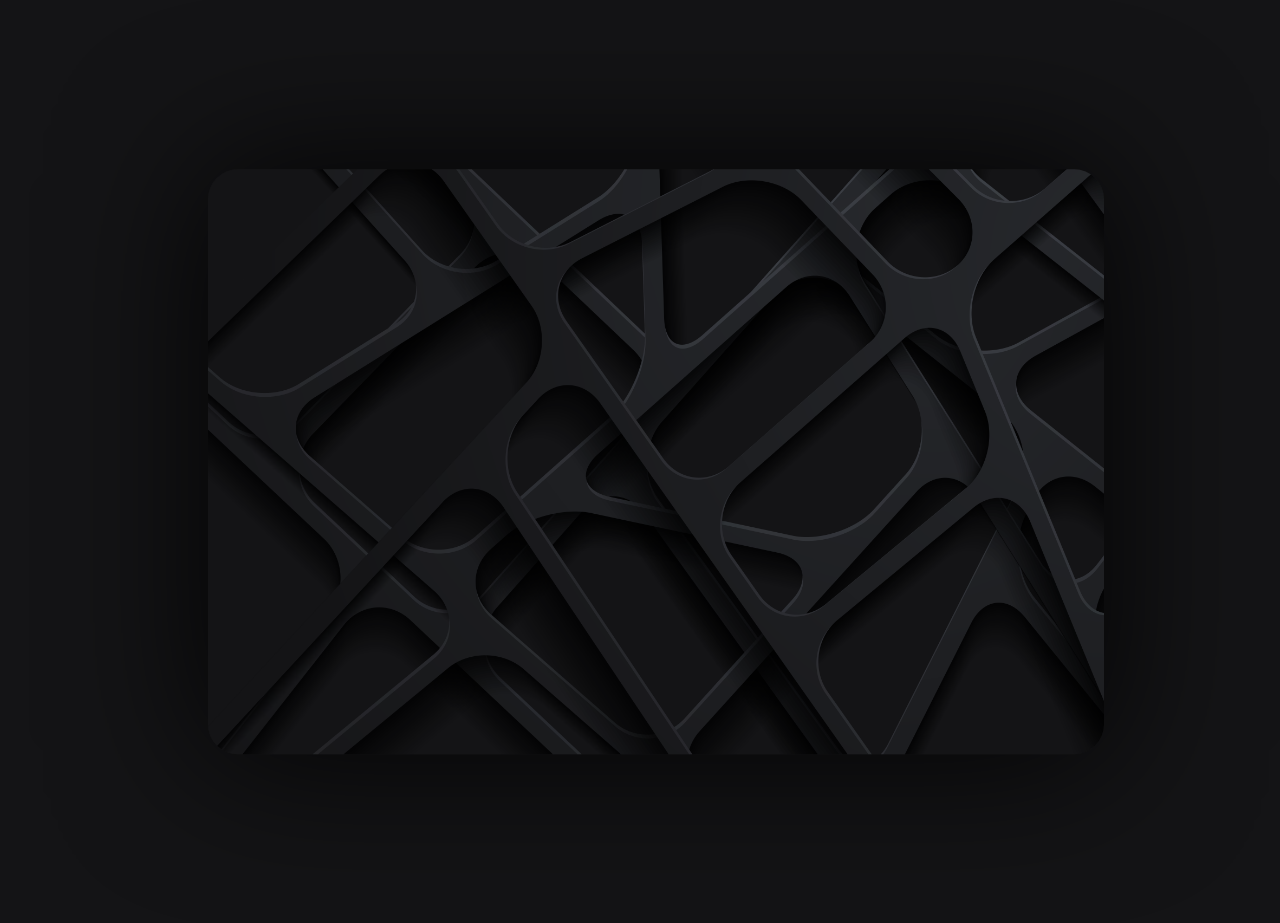
<file: index.html>
<!DOCTYPE html>
<html lang="hu">
    <head>
        <title>
            @revafekete
        </title>
        <meta charset="UTF-8">
        <meta name="viewport" content="width=device-width, height=device-width, initial-scale=1.0">
        <link href="https://cdn.jsdelivr.net/npm/bootstrap@5.3.3/dist/css/bootstrap.min.css" rel="stylesheet" integrity="sha384-QWTKZyjpPEjISv5WaRU9OFeRpok6YctnYmDr5pNlyT2bRjXh0JMhjY6hW+ALEwIH" crossorigin="anonymous">
        <link rel="stylesheet" href="style/style.css">
        <meta property="og:title" content="Fekete Réva">
        <script src="script/script.js"></script>
        <meta name="keywords" content="revafekete, Fekete Réva, Réva"/>
        <meta name="description" content="Fekete Réva weboldala. Projektek, Ismeretek, stb.."/>

        <meta property="og:title" content="Fekete Réva"/>
        <meta property="og:description" content="Fekete Réva weboldala. Projektek, Ismeretek, stb.."/>
        <meta property="og:site_name" content="@revafekete"/>
        <meta property="og:type" content="website"/>
        <meta property="og:url" content="https://revafekete.github.io/"/>

        <link rel="canonical" href="https://revafekete.github.io/" />

        <meta name="theme-color" content="rgba(20, 20, 22, 0.527)">
        <meta property="og:image" content="https://revafekete.github.io/img/trans.png"/>
        <meta property="og:image:width" content="60"/>
        <meta property="og:image:height" content="60"/>

            <link rel="shortcut icon" href="https://revafekete.github.io/img/trans.png"/>
        <link rel="icon" type="image/png" href="img/trans.png" sizes="60x60"/>
        <link rel="apple-touch-icon" sizes="60x60" href="https://revafekete.github.io/img/trans.png"/>

        <script>
            async function setLanguage() {
                try {
                    const userLang = navigator.language || navigator.userLanguage;
    
                    if (userLang.startsWith('hu')) {
            document.documentElement.lang = 'hu';
            document.getElementById('fullname').innerHTML = 'Fekete Réva 🏳️‍⚧️ <br><span class="kissebbszurke">@revafekete.</span>';
            document.getElementById('knowledges').innerHTML = 'Ismeretek.';
            document.getElementById('introduction').innerHTML = 'Bemutatkozás 👋 ';
            document.getElementById('support').innerHTML = 'Támogatás. ';
            document.getElementById('projects').innerHTML = 'Projektek. <span class="keskeny">(legtöbb sulis)</span> ';
            document.getElementById('contr').innerHTML = ' saját / <span class="kek">résztvevő</span>';

        } else if (userLang.startsWith('de')) {
            document.documentElement.lang = 'de';
            document.getElementById('fullname').innerHTML = 'Réva Fekete 🏳️‍⚧️ <br><span class="kissebbszurke">@revafekete.</span>';
            document.getElementById('knowledges').innerHTML = 'Kenntnisse.';
            document.getElementById('introduction').innerHTML = 'Einführung 👋 ';
            document.getElementById('support').innerHTML = 'Unterstütze mich. ';
            document.getElementById('projects').innerHTML = 'Projekte.';
            document.getElementById('contr').innerHTML = ' eigen / <span class="kek">Mitwirkender</span>';

        } else if (userLang.startsWith('fr')) {
            document.documentElement.lang = 'fr';
            document.getElementById('fullname').innerHTML = 'Réva Fekete 🏳️‍⚧️ <br><span class="kissebbszurke">@revafekete.</span>';
            document.getElementById('knowledges').innerHTML = 'Connaissances.';
            document.getElementById('introduction').innerHTML = 'Introduction 👋 ';
            document.getElementById('support').innerHTML = 'Soutenez-moi. ';
            document.getElementById('projects').innerHTML = 'Projets.';
            document.getElementById('contr').innerHTML = ' propre / <span class="kek">contributeur</span>';

        } else if (userLang.startsWith('ja')) {
            document.documentElement.lang = 'ja';
            document.getElementById('fullname').innerHTML = 'エマ・ザンニ 🏳️‍⚧️ <br><span class="kissebbszurke">@revafekete.</span>';
            document.getElementById('knowledges').innerHTML = '知識.';
            document.getElementById('introduction').innerHTML = '自己紹介 👋 ';
            document.getElementById('support').innerHTML = 'サポートしてください。';
            document.getElementById("bymc").setAttribute("data-text", "サポート");
            document.getElementById('projects').innerHTML = 'プロジェクト。';
            document.getElementById('contr').innerHTML = ' 自分 / <span class="kek">貢献者</span>';

        } else if (userLang.startsWith('zh')) {
            document.documentElement.lang = 'zh';
            document.getElementById('fullname').innerHTML = '艾玛·赞尼 🏳️‍⚧️ <br><span class="kissebbszurke">@revafekete.</span>';
            document.getElementById('knowledges').innerHTML = '知识.';
            document.getElementById('introduction').innerHTML = '介绍 👋 ';
            document.getElementById('support').innerHTML = '支持我。';
            document.getElementById("bymc").setAttribute("data-text", "支持");
            document.getElementById('projects').innerHTML = '项目。';
            document.getElementById('contr').innerHTML = ' 自己 / <span class="kek">贡献者</span>';

        } else if (userLang.startsWith('ru')) {
            document.documentElement.lang = 'ru';
            document.getElementById('fullname').innerHTML = 'Эмма Сани 🏳️‍⚧️ <br><span class="kissebbszurke">@revafekete.</span>';
            document.getElementById('knowledges').innerHTML = 'Знания.';
            document.getElementById('introduction').innerHTML = 'Введение 👋 ';
            document.getElementById('support').innerHTML = 'Поддержи меня.';
            document.getElementById("bymc").setAttribute("data-text", "Поддержать");
            document.getElementById('projects').innerHTML = 'Проекты.';
            document.getElementById('contr').innerHTML = ' свой / <span class="kek">участник</span>';

        } else if (userLang.startsWith('es')) {
            document.documentElement.lang = 'es';
            document.getElementById('fullname').innerHTML = 'Réva Fekete 🏳️‍⚧️ <br><span class="kissebbszurke">@revafekete.</span>';
            document.getElementById('knowledges').innerHTML = 'Conocimientos.';
            document.getElementById('introduction').innerHTML = 'Introducción 👋 ';
            document.getElementById('support').innerHTML = 'Apóyame. ';
            document.getElementById("bymc").setAttribute("data-text", "Apoyar");
            document.getElementById('projects').innerHTML = 'Proyectos.';
            document.getElementById('contr').innerHTML = ' propio / <span class="kek">contribuyente</span>';

        } else { 
            document.documentElement.lang = 'en';
            document.getElementById('fullname').innerHTML = 'Réva Fekete 🏳️‍⚧️ <br><span class="kissebbszurke">@revafekete.</span>';
            document.getElementById('knowledges').innerHTML = 'Knowledges.';
            document.getElementById('introduction').innerHTML = 'Introduction 👋 ';
            document.getElementById('support').innerHTML = 'Support me. ';
            document.getElementById('projects').innerHTML = 'Projects. (HU, most are school)';
            document.getElementById('contr').innerHTML = ' own / <span class="kek">contributor</span>';
        }
                } catch (error) {
                    console.error('Error fetching geolocation data:', error);
                }
            }
    
            document.addEventListener('DOMContentLoaded', setLanguage);
        </script>

    </head>
    <body>
        <div class="hatter-container">
            <div class="background"></div>
            <div class="hatter"></div>
        
        </div>
        <div class="container mt-5 justify-content-center">
            <div id="gorgessfel" onclick="scrollToTop()"> <img src="img/arrowup.png" height="20px" width="auto" alt=""></div>
            <div class="row ">
                <div class="col-xl-3">
                    <div class="box">
                        <img src="img/revaprtrit.jpg" alt="" id="profil">
                        <p id="fullname"><b>Fekete Réva</b> 🏳️‍⚧️ <br><span class="kissebbszurke">@Revafekete.</span></p>
                        <p>she/her | 19y<br>
                            <ul class="contacts">
                                <li><a href="https://discord.com/users/455673984479002636" target="_blank" title="Discord"><img src="img/discord.webp" alt="Discord"></a></li>
                                <li><a href="https://github.com/revafekete" target="_blank" title="Github"><img src="img/github.png" alt="Github"></a></li>
                                <li><a href="./files/PORTFÓLIÓ_FR.pdf" target="_blank" title="CV"><img src="img/CV.png" alt="CV"></a></li>
                                <li><a href="mailto:reva.fekete@gmail.com" target="_blank" title="Email"><img src="img/email.png" alt="Email"></a></li>
                            </ul>
                            </p>
                        
                    </div>
                </div>
                <div class="col-xl-5">
                    <div class="box mb-4">
                        <h4 id="introduction">Bemutatkozás 👋 </h4>
                        <p id="typing"></p>

                        <script>
                            let text = "Üdv! Réva vagyok, webdesigner és szoftverfejlesztő. " +
                                               "Pomázon élek, nemrég fejeztem be a szoftverfejlesztő szakot, " +
                                               "ahol 79%-os eredménnyel végeztem. Jelenleg webdesign és fejlesztés " +
                                               "terén tevékenykedem, és mindig keresem az új lehetőségeket a " +
                                               "fejlődésre és tanulásra. Szenvedélyesen szeretem a dizájnolást " +
                                               "és az új technológiák felfedezését."; 
                            let index = 0;
                            const speed = 30;
                
                            async function setLanguage() {
                                try {
                                    const userLang = navigator.language || navigator.userLanguage;
                
                                    if (userLang.startsWith('hu')) {
                                        text = "Üdv! Réva vagyok, webdesigner és szoftverfejlesztő. " +
                                               "Pomázon élek, és nemrég fejeztem be a szoftverfejlesztő szakot, " +
                                               "ahol 79%-os eredménnyel végeztem. Jelenleg webdesign és fejlesztés " +
                                               "terén tevékenykedem, és mindig keresem az új lehetőségeket a " +
                                               "fejlődésre és tanulásra. Szenvedélyesen szeretem a dizájnolást " +
                                               "és az új technológiák felfedezését.";
                                    } else if (userLang.startsWith('en')) {
                                        text = "Hello! I'm Réva, a web designer and software developer. " +
                                            "I live in Pomáz (Hungary) and recently graduated from my software development " +
                                            "course with a score of 79%. Currently, I work in web design and development, " +
                                            "always looking for new opportunities to grow and learn. I'm passionate about " +
                                            "design and exploring new technologies.";

                                    } else if (userLang.startsWith('ja')) {
                                        text = "こんにちは！私はエマです。ウェブデザイナーでソフトウェア開発者です。 " +
                                            "ハンガリーのポマーゼに住んでいて、最近ソフトウェア開発コースを79%の成績で卒業しました。" +
                                            "現在、ウェブデザインと開発に取り組んでおり、成長と学びの新しい機会を常に探しています。" +
                                            "デザインと新しい技術の探求に情熱を持っています。";

                                    } else if (userLang.startsWith('zh')) {
                                        text = "你好！我是艾玛，一个网页设计师和软件开发者。 " +
                                            "我住在匈牙利的波玛兹，最近以79%的成绩从软件开发课程毕业。" +
                                            "目前，我从事网页设计和开发工作，总是寻找新的机会来成长和学习。" +
                                            "我对设计和探索新技术充满热情。";

                                    } else if (userLang.startsWith('ru')) {
                                        text = "Привет! Я Reva, веб-дизайнер и разработчик программного обеспечения. " +
                                            "Я живу в Помазе (Венгрия) и недавно закончила курс по разработке программного обеспечения с оценкой 79%. " +
                                            "В настоящее время я работаю в области веб-дизайна и разработки, всегда ищу новые возможности для роста и обучения. " +
                                            "Я увлечена дизайном и исследованием новых технологий.";

                                    } else if (userLang.startsWith('es')) {
                                        text = "¡Hola! Soy Réva, diseñadora web y desarrolladora de software. " +
                                            "Vivo en Pomáz (Hungría) y recientemente me gradué de mi curso de desarrollo de software con una puntuación del 79%. " +
                                            "Actualmente trabajo en diseño y desarrollo web, siempre buscando nuevas oportunidades para crecer y aprender. " +
                                            "Me apasiona el diseño y explorar nuevas tecnologías.";

                                    } else if (userLang.startsWith('de')) {
                                        text = "Hallo! Ich bin Réva, eine Webdesignerin und Softwareentwicklerin. " +
                                            "Ich lebe in Pomáz (Ungarn) und habe kürzlich meinen Softwareentwicklungs-Kurs mit 79% abgeschlossen. " +
                                            "Derzeit arbeite ich im Webdesign und in der Entwicklung und suche immer nach neuen Möglichkeiten, zu wachsen und zu lernen. " +
                                            "Ich bin leidenschaftlich an Design und der Erkundung neuer Technologien interessiert.";

                                    } else if (userLang.startsWith('fr')) {
                                        text = "Bonjour! Je suis Réva, designer web et développeuse de logiciels. " +
                                            "Je vis à Pomáz (Hongrie) et je viens de terminer mon cours de développement de logiciels avec une note de 79%. " +
                                            "Actuellement, je travaille dans le design et le développement web, toujours à la recherche de nouvelles opportunités pour grandir et apprendre. " +
                                            "Je suis passionnée par le design et l'exploration de nouvelles technologies.";

                                    } else if (userLang.startsWith('es')) {
                                        text = "¡Hola! Soy Emma, diseñadora web y desarrolladora de software. " +
                                            "Vivo en Pomáz, Hungría, y recientemente me gradué de un curso de desarrollo de software con un 79% de calificación. " +
                                            "Actualmente, trabajo en diseño y desarrollo web, siempre buscando nuevas oportunidades para crecer y aprender. " +
                                            "Me apasiona el diseño y la exploración de nuevas tecnologías."

                                    } else { 
                                        text = "Hello! I'm Réva, a web designer and software developer. " +
                                               "I live in Pomáz (Hungary) and recently graduated from my software development " +
                                               "course with a score of 79%. Currently, I work in web design and development, " +
                                               "always looking for new opportunities to grow and learn. I'm passionate about " +
                                               "design and exploring new technologies.";
                                    } 
                
                                    typeWriter();
                
                                } catch (error) {
                                    console.error('Error fetching geolocation data:', error);
                                }
                            }
                
                            function typeWriter() {
                                if (index < text.length) {
                                    document.getElementById("typing").innerHTML += text.charAt(index);
                                    index++;
                                    setTimeout(typeWriter, speed);
                                }
                            }
                
                            document.addEventListener("DOMContentLoaded", setLanguage);
                        </script>
                    </div>
                </div>
                <div class="col-xl-3">
                    <div class="box mb-2" >
                        <h4 id="support">Támogatás.</h4>
                        <script id="bymc" type="text/javascript" src="https://cdnjs.buymeacoffee.com/1.0.0/button.prod.min.js" data-name="bmc-button" data-slug="emmaszanyiq" data-color="rgba(20, 20, 22, 0.527)" data-emoji=""  data-font="Cookie" data-text="Support me" data-outline-color="#ffffff" data-font-color="#ffffff" data-coffee-color="#ffffff" ></script>
                    </div>
                </div>
                    <div class="col-xl-5">
                    <div class="box" id="ismeretek">
                        <h4 id="knowledges">Ismeretek.</h4>
                        <ul id="minibox-container">
                            <li><a href="https://en.wikipedia.org/wiki/HTML" title="HTML"><div class="minibox"><img src="img/html.webp" alt=""></div></a></li>
                            <li><a href="https://en.wikipedia.org/wiki/CSS" title="CSS"><div class="minibox"><img src="img/css.png" alt=""></div></a></li>
                            <li><a href="https://getbootstrap.com/" title="Bootstrap"><div class="minibox"><img src="img/bootstrap.png" alt=""></div></a></li>
                            <li><a href="https://developer.mozilla.org/en-US/docs/Web/JavaScript" title="JavaScript"><div class="minibox"><img src="img/javascript.png" alt=""></div></a></li>
                            <li><a href="https://www.php.net/" title="php"><div class="minibox"><img src="img/php.webp" alt=""></div></a></li>
                            <li><a href="https://laravel.com/" title="Laravel"><div class="minibox"><img src="img/laravel.png" alt=""></div></a></li>
                            <li><a href="https://wordpress.com/" title="Wordpress"><div class="minibox"><img src="img/wordpress.png" alt=""></div></a></li>
                            <li><a href="https://hu.wikipedia.org/wiki/C_Sharp" title="C#"><div class="minibox"><img src="img/csharp.png" alt=""></div></a></li>
                        </ul>
                    </div>
                </div>
                <div class="col-xl-5">
                    <div class="box" id="projektek">
                        <h4 id="projects">Projektek.  </h4>   <span class="kissebb" id="contr"> saját / <span class="kek">résztvevő</span></span>
                        <ul id="minibox-container">
                            <li> 
                                <a href="https://www.wesoc.site/" target="_blank">
                                <div class="projectbox">
                            <div class="project-icon">
                                <img src="img/Wesoc_logo_white_png.png" alt="Weboldal ikonja">
                            </div>
                            <div class="project-details">
                                <h5><b>WESOC</b></h5>
                                <div class="technologies">
                                    <img src="img/laravel.png" alt="HTML ikon">
                                    <img src="img/bootstrap.png" alt="Bootstrap ikon">
                                </div>
                            </div>
                            
                        </div>
                    </a>
                    </li>
                        <li> 
                            <a href="https://www.playstation1.site/" target="_blank">
                            <div class="projectbox">
                            <div class="project-icon">
                                <img src="img/ps1web.png" alt="Weboldal ikonja">
                            </div>
                            <div class="project-details">
                                <h5><b>PS1</b></h5>
                                <div class="technologies">
                                    <img src="img/html.webp" alt="HTML ikon">
                                    <img src="img/bootstrap.png" alt="Bootstrap ikon">
                                </div>
                            </div>
                            
                        </div>
                        </a>
                    </li>
                        <li> 
                            <a href="https://hemonaplo.hu/hirek/" target="_blank">
                            <div class="projectbox">
                            <div class="project-icon">
                                <img src="img/hemonaplo.png" alt="Weboldal ikonja">
                            </div>
                            <div class="project-details">
                                <h5><b><span class="kek">Hemonapló</span></b></h5>
                                <div class="technologies">
                                    <img src="img/wordpress.png" alt="Wordpress ikon">
                                    <img src="img/css.png" alt="CSS ikon">
                                </div>
                            </div>
                            
                        </div>
                        </a>    
                    </li>
                    <li> 
                        <a href="https://sulihazi.github.io/egeszsegeseletmod.github.io/" target="_blank">
                        <div class="projectbox">
                        <div class="project-icon">
                            <img src="img/egmodlogo.png" alt="Weboldal ikonja">
                        </div>
                        <div class="project-details">
                            <h5><b>Egmód</b></h5>
                            <div class="technologies">
                                <img src="img/html.webp" alt="HTML ikon">
                                <img src="img/bootstrap.png" alt="Bootstrap ikon">
                                
                            </div>
                        </div>
                        
                    </div>
                    </a>    
                </li>
                <li> 
                    <a href="https://revafekete.github.io/animehun.github.io/index.html" target="_blank">
                    <div class="projectbox">
                    <div class="project-icon">
                        <img src="img/animehun.png" alt="Weboldal ikonja">
                    </div>
                    <div class="project-details">
                        <h5><b>Anihun</b></h5>
                        <div class="technologies">
                            <img src="img/html.webp" alt="HTML ikon">
                            <img src="img/bootstrap.png" alt="Bootstrap ikon">
                            
                        </div>
                    </div>
                    
                </div>
                </a>    
            </li>
            <li> 
                <a href="https://revafekete.github.io/antonshoes.github.io/" target="_blank">
                <div class="projectbox">
                <div class="project-icon">
                    <img src="img/antonshoes.png" alt="Weboldal ikonja">
                </div>
                <div class="project-details">
                    <h5><b>AShoes</b></h5>
                    <div class="technologies">
                        <img src="img/html.webp" alt="HTML ikon">
                        <img src="img/bootstrap.png" alt="Bootstrap ikon">
                        
                    </div>
                </div>
                
            </div>
            </a>    
        </li>
                      </ul>
                        
                    </div>
                </div>
            </div>
 
            <script>
                const boxes = document.querySelectorAll('.box');
                const background = document.querySelector('.hatter');
                
                let mouseX = 0;
                let mouseY = 0;
                let isMouseOver = false;
            
                const minScreenWidth = 768;
            
                if (window.innerWidth > minScreenWidth) {
                    document.addEventListener('mousemove', (e) => {
                        mouseX = e.pageX;
                        mouseY = e.pageY;
                    
                        if (isMouseOver) {
                            moveElements();
                        }
                    });
                    
                    document.addEventListener('mouseleave', () => {
                        isMouseOver = false;
                        resetElementsWithAnimation();
                    });
                    
                    document.addEventListener('mouseenter', () => {
                        isMouseOver = true;
                        moveElements();
                    });
                    
                    function moveElements() {
                        if (!isMouseOver) return; 
                    
                        boxes.forEach(box => {
                            const boxX = box.offsetLeft + (box.offsetWidth / 2);
                            const boxY = box.offsetTop + (box.offsetHeight / 2);
                    
                            const distanceX = (mouseX - boxX) / 20;
                            const distanceY = (mouseY - boxY) / 20;
                    
                            box.style.transition = 'transform 0.3s ease';
                            box.style.transform = `translate(${distanceX}px, ${distanceY}px)`;
                        });
                    
                        const bgDistanceX = -(mouseX - window.innerWidth / 2) / 40;
                        const bgDistanceY = -(mouseY - window.innerHeight / 2) / 40;
                        background.style.transition = 'transform 0.3s ease';
                        background.style.transform = `translate(${bgDistanceX}px, ${bgDistanceY}px)`;
                    }
                    
                    function resetElementsWithAnimation() {
                        boxes.forEach(box => {
                            box.style.transition = 'transform 0.3s ease';
                            box.style.transform = 'translate(0, 0)';
                        });
                    
                        background.style.transition = 'transform 0.3s ease';
                        background.style.transform = 'translate(0, 0)';
                    }
                    
                    window.addEventListener('resize', () => {
                        if (window.innerWidth <= minScreenWidth) {
                            resetElementsWithAnimation();
                        } else {
                            moveElements();
                        }
                    });
                    
                    animateElements();
                    
                    function animateElements() {
                        if (window.innerWidth > minScreenWidth) {
                            moveElements();
                        }
                        requestAnimationFrame(animateElements);
                    }
                }
                function scrollToTop() {
        window.scrollTo({
            top: 0,
            behavior: 'smooth'
        });
    }

    window.onscroll = function() {
        const button = document.getElementById('gorgessfel');
        if (document.documentElement.scrollTop > 150) { 
            button.classList.add('visible');
        } else {
            button.classList.remove('visible'); 
        }
    };

            </script>
            
      <script src="https://cdn.jsdelivr.net/npm/bootstrap@5.3.3/dist/js/bootstrap.bundle.min.js" integrity="sha384-YvpcrYf0tY3lHB60NNkmXc5s9fDVZLESaAA55NDzOxhy9GkcIdslK1eN7N6jIeHz" crossorigin="anonymous"></script>
    </body>
</html>
</file>
<file: style/style.css>
*{
    transition: 0.3s all !important;
    -webkit-transition: 0.3s all !important;
    -moz-transition: 0.3s all !important;
    -ms-transition: 0.3s all !important;
    -o-transition: 0.3s all !important;
}


@font-face {
    font-family: 'Anton'; 
    src: url('../fonts/Antonio-Bold.ttf'); 
  }

:root{
    --hatterszin:rgb(20, 20, 22);
    --betuszin:rgba(255, 255, 255, 0.966);
}

body{
    background-color: var(--hatterszin);
    color: var(--betuszin);
    box-sizing: border-box;
    font-family: Arial !important;
}
.hatter-container {
    position: fixed;
    top: 0;
    left: 0;
    width: 100%;
    height: 100%;
    display: flex;
    justify-content: center;
    align-items: center;
    pointer-events: none;
}
h4{
   
    font-weight: 550 !important;
}
.hatter {
    background-image: url("../img/backg.png");
    background-attachment: fixed;
    background-size: cover;
    background-repeat: no-repeat;
    height: 65%;
    width: 70%;
    border-radius: 30px;
    box-shadow: 0 0 150px #000000e3;
    pointer-events: auto;
    transition: transform 0.3s ease; 
}

.box{
    background-color: rgba(20, 20, 22, 0.527);
    border-radius: 25px;
    border: 0.5mm solid #37383f6e;
    backdrop-filter: blur(10px) !important;
    -webkit-border-radius: 25px;
    -moz-border-radius: 25px;
    -ms-border-radius: 25px;
    -o-border-radius: 25px;
    box-shadow:  0 0 50px #000000b9;
    padding: 40px;
    width: fit-content;
    max-width: 450px;
    margin: 0 auto;
    margin-top: 70px;
   
  
}

.minibox{
    width: fit-content;
    padding: 15px;
    border-radius: 25px;
    border: 0.5mm solid #37383f6e;
    backdrop-filter: blur(10px) !important;
    background-color: rgba(20, 20, 22, 0.527);
    margin: 5px;
    transition: 0.3s all !important;
}
.minibox:hover{
    filter: brightness(140%);
    transition: 0.3s all !important;
    -webkit-filter: brightness(140%);
    -webkit-transition: 0.3s all !important;
    -moz-transition: 0.3s all !important;
    -ms-transition: 0.3s all !important;
    -o-transition: 0.3s all !important;
}
.minibox img{
    height: 25px;
    width: auto;
}

#ismeretek .col{
 
    text-align: center !important;
    
}
#ismeretek ul{
    list-style-type: none;
    padding-left: 0px !important;

    text-align: center;
  
}
#ismeretek ul li{
    display: inline-block;
}
.row{
    --bs-gutter-x:0rem !important;
}
h4{
    margin-bottom: 10px;
}

h4, h5{
    zoom: 0.9;
}
span, h4, h5{
    display: inline-block !important;
}
#profil{
    width: 90px;
    height: auto;
    border-radius: 20px;
    -webkit-border-radius: 20px;
    -moz-border-radius: 20px;
    -ms-border-radius: 20px;
    -o-border-radius: 20px;
    margin-bottom: 10px;
  
}

strike{
    color: rgba(255, 255, 255, 0.459);

}
.kissebbszurke{
    color:rgba(255, 255, 255, 0.671);
    zoom: 0.8;
}
.kissebb{
    zoom: 1.1;
    margin-left: 5px;
    float: right;
    opacity: 70%;
}
.piros{
    color: rgba(248, 149, 149, 0.555);
}
.kek{
    color: rgba(149, 131, 250, 0.822);
}
@media only screen and (min-width: 1000px) {
    #projektek{
        margin-top: 40px;
    }
    .box{
        min-height: 150px;
        max-height: 100%;
    }
   
}
@media only screen and (max-width: 1198px) {
    .box{
        width: 80% !important;
        text-align: center;
    }
}

.projectbox {
    display: flex;
    align-items: center;
    padding: 10px;
    border-radius: 20px;
    border: 1px solid #37383f6e;
    backdrop-filter: blur(10px) !important;
    background-color: rgba(20, 20, 22, 0.527);
    margin: 5px;
    transition: 0.3s all !important;
    -webkit-transition: 0.3s all !important;
    -moz-transition: 0.3s all !important;
    -ms-transition: 0.3s all !important;
    -o-transition: 0.3s all !important;
    -webkit-border-radius: 20px;
    -moz-border-radius: 20px;
    -ms-border-radius: 20px;
    -o-border-radius: 20px;
}

.projectbox:hover {
    filter: brightness(140%);
    transition: 0.3s all !important;
    -webkit-transition: 0.3s all !important;
    -moz-transition: 0.3s all !important;
    -ms-transition: 0.3s all !important;
    -o-transition: 0.3s all !important;
}
#negyszaznegy .gomb{
    margin-top: 20px;
    text-decoration: none !important;
    color: rgba(230, 230, 230, 0.863);
    font-weight: bold;
    text-align: center !important;
}
.gomb{
    
    display: block;
    padding: 10px;
    border-radius: 20px;
    border: 1px solid #37383f6e;
    backdrop-filter: blur(10px) !important;
    background-color: rgba(20, 20, 22, 0.527);
    margin: 5px;
    transition: 0.3s all !important;
    -webkit-transition: 0.3s all !important;
    -moz-transition: 0.3s all !important;
    -ms-transition: 0.3s all !important;
    -o-transition: 0.3s all !important;
    -webkit-border-radius: 20px;
    -moz-border-radius: 20px;
    -ms-border-radius: 20px;
    -o-border-radius: 20px;
}
.gomb:hover{
    filter: brightness(140%);
    transition: 0.3s all !important;
    -webkit-transition: 0.3s all !important;
    -moz-transition: 0.3s all !important;
    -ms-transition: 0.3s all !important;
    -o-transition: 0.3s all !important;
}
.project-icon {
    margin-right: 10px;
}

.project-icon img {
    width: 40px; /* Kisebb ikon méret */
    height: auto;
}

.project-details {
    flex: 1;
}

.project-details h5 {
    margin: 0;
    font-size: 16px;
    font-weight: bold;
}

.technologies {
    margin-top: 2px !important;
}

.technologies img {
    width: 18px; /* Kisebb technológia ikon méret */
    height: auto;
    margin-right: 2px;
}


@media only screen and (min-width: 1198px) {
    #projektek{
        max-width: fit-content !important;
    }
    #ismeretek{
        max-width: 400px;
    }
}
#minibox-container{
 
    list-style-type: none ;
    padding-left: 0px !important;
}
#minibox-container li{
    display: inline-block;
}
#minibox-container a{
    text-decoration: none !important;
    color: rgba(255, 255, 255, 0.918);
}
@media only screen and (max-width: 1198px) {
    .contacts{
        margin-top: 20px !important;
    }
    .projectbox {
        width: 35vw !important;
    }
    #ismeretek{
        width: 80% !important;
    }
    .box{
        width: 80% !important;
    }
    #projektek{
        width: 80% !important;
        
    }
    #projektek #minibox-container{
        text-align: center;
    }
    #projektek{
        margin-bottom: 100px;
    }
    h4{
        zoom: 1.1 !important;
        margin-bottom: 15px !important;
    }
    .kissebb{
        float: none !important;
    }
    .background{
        display: block !important;
    }
    .hatter{
        display: none;
    }
}
.background {
    display: none;
    position: absolute;
    top: 0;
    left: 0;
    width: 100%;
    height: 100%;
    overflow: hidden;
    z-index: -1;
    background-image: url('data:image/svg+xml;utf8,<svg xmlns="http://www.w3.org/2000/svg" width="200" height="200" viewBox="0 0 200 200"><text x="0" y="100" font-size="40" font-family="Arial" fill="rgba(255, 255, 255, 0.040)" transform="rotate(50 100 100)">EMMATSOKA</text></svg>');
    background-size: 200px 200px;
    animation: moveBackground 30s linear infinite;
}

@keyframes moveBackground {
    0% {
        background-position: 0 0;
    }
    100% {
        background-position: -400px -400px;
    }
}

.contacts {
    list-style-type: none;
    padding: 0;
    display: flex;
    gap: 15px;
    text-align: center;
    margin: 0 auto !important;
}

.contacts li {
    margin: 0 auto;
    transition: 0.3s all;

}
.contacts li:hover {
    transition: 0.3s all;
    filter: brightness(70%);
    -webkit-filter: brightness(70%);
    -webkit-transition: 0.3s all;
    -moz-transition: 0.3s all;
    -ms-transition: 0.3s all;
    -o-transition: 0.3s all;
}
.contacts img {
    width: 20px; /* Állítsd be az ikon méretét az igényeid szerint */
    height: auto;
}
@media only screen and (max-width: 1198px) {
    .contacts{
        margin-top: 20px !important;
    }
    .projectbox{
        display: block !important;
        width: 40vw;
        height: 120px;
    }
    .kissebb{
        margin-bottom: 20px;
    }
    .project-icon{
        margin-right: 0px !important;
    }
}

::-webkit-scrollbar {
    width: 7px;
  }
  

  ::-webkit-scrollbar-track {
    background: #1d1d1d;
  }
  

  ::-webkit-scrollbar-thumb {
    background: #333333;
  }
  
 
  ::-webkit-scrollbar-thumb:hover {
    background: #242424;
  }


  p{
    margin-bottom: 10px !important;

  }

  .bmc-btn {
    border: 0.5mm solid #37383f6e !important;
    margin-top: 10px;
    min-width: 150px !important;
    color: #000000;
    background-color: #7b7b7b71 !important;
    height: 60px;
    border-radius: 20px !important;
    font-size: 28px;
    font-weight: Normal;
   
    padding: 0px 24px;
    line-height: 27px;
    text-decoration: none !important;
    display: inline-flex !important;
    align-items: center;
    font-family: 'Cookie', cursive !important;
    -webkit-box-sizing: border-box !important;
    box-sizing: border-box !important;
    -webkit-border-radius: 20px !important;
    -moz-border-radius: 20px !important;
    -ms-border-radius: 20px !important;
    -o-border-radius: 20px !important;
}
.bmc-btn:hover {
    filter: brightness(140%);
    -webkit-filter: brightness(140%);
}
#gorgessfel {
    position: fixed;
    bottom: 20px;
    right: 20px;
    background-color: rgb(22 22 24);
    border: 0.5mm solid #37383f6e !important;
    color: white;
    border: none;
    border-radius: 20px;
    padding: 15px;
    cursor: pointer;
    z-index: 1000  !important;
    -webkit-border-radius: 20px;
    -moz-border-radius: 20px;
    -ms-border-radius: 20px;
    -o-border-radius: 20px;
    transition: opacity 0.5s ease;
    opacity: 0;
    -webkit-transition: opacity 0.5s ease;
    -moz-transition: opacity 0.5s ease;
    -ms-transition: opacity 0.5s ease;
    -o-transition: opacity 0.5s ease;
}
#gorgessfel:hover {
    filter: brightness(140%);
    transition: 0.3s all !important;
    -webkit-transition: 0.3s all !important;
    -moz-transition: 0.3s all !important;
    -ms-transition: 0.3s all !important;
    -o-transition: 0.3s all !important;
}
#gorgessfel.visible {
    opacity: 1 !important;

}

.keskeny{
    font-weight: 200 !important;
    opacity: 80% !important;
}
</file>
